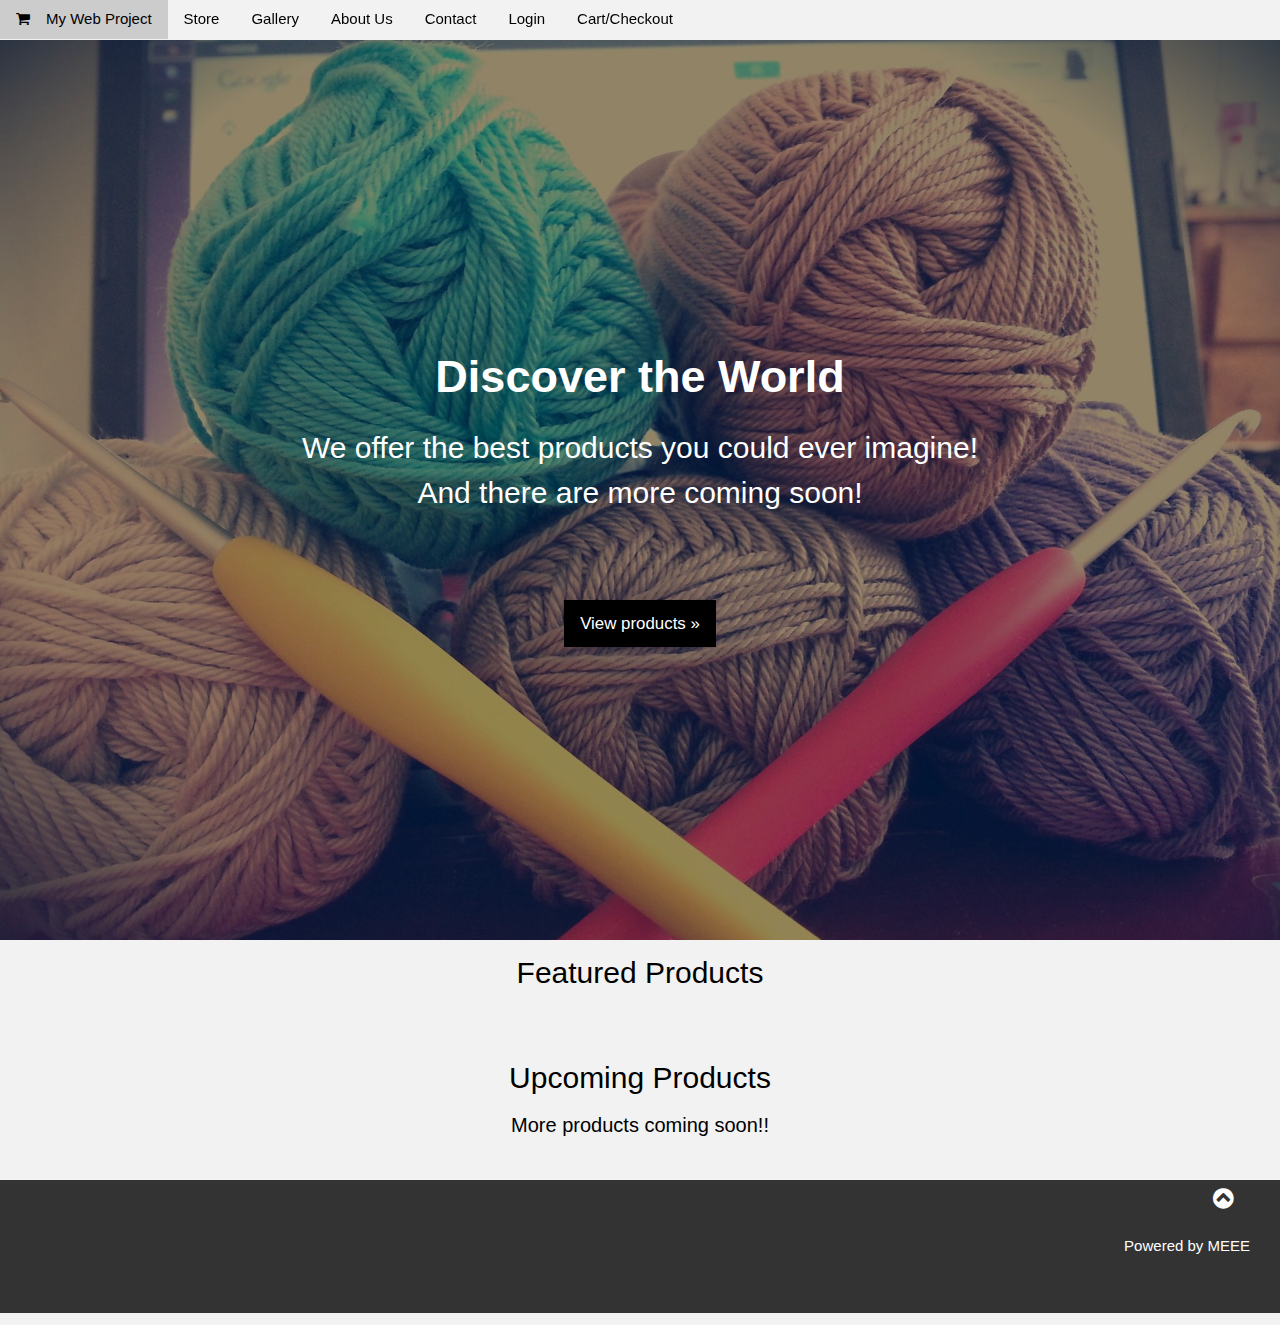
<file: frontend/index.html>
<!DOCTYPE html>
<html>
<head>
  <title>Home - My Web Project</title>
  <meta charset="UTF-8">
  <meta name="viewport" content="width=device-width,initial-scale=1.0">
  <link rel="stylesheet" href="https://www.w3schools.com/w3css/4/w3.css">
  <link rel="stylesheet" href="https://www.w3schools.com/lib/w3-theme-black.css">
  <link rel="stylesheet" href="https://cdnjs.cloudflare.com/ajax/libs/font-awesome/4.7.0/css/font-awesome.min.css">
  <link rel="stylesheet" href="css/stylesheet.css">
  <script src="scripts/requestHandler.js"></script>
  <script src="scripts/phpSession.js"></script>
</head>

<body>

  <!-- Navbar -->
  <div class="w3-top">
    <div class="w3-bar w3-theme-d2 w3-left-align">

      <a href="index.html" class="w3-bar-item w3-button w3-teal"><i class="fa fa-shopping-cart w3-margin-right"></i>My Web Project</a>
      <a href="store.html" class="w3-bar-item w3-button w3-hover-white">Store</a>
      <a href="galleryPage.html" class="w3-bar-item w3-button w3-hover-white">Gallery</a>
      <a href="about.html" class="w3-bar-item w3-button w3-hover-white">About Us</a>
      <a href="contact.html" class="w3-bar-item w3-button w3-hover-white">Contact</a>
      <div id="loggedInState">
        <a href="logIn.html" class="w3-bar-item w3-button w3-hover-white">Login</a>
      </div>
      <a href="javascript:window.showCart();" class="w3-bar-item w3-button w3-hover-white">Cart/Checkout</a>
    </div>
  </div>

  <section class="hero">
    <div class="hero-content">    
       <h1 class="hero-title">
          Discover the World
       </h1>         
       <h2 class="hero-subtitle">
          We offer the best products you could ever imagine!<br />
          And there are more coming soon!
       </h2>         
       <button type="button" class="hero-button" onclick="location.href='store.html'">
          View products &raquo;
       </button>    
    </div>
  </section>

  <section>
    <h2>Featured Products</h2>
    <div class="card2-container" id="products-list" patt="featured">
    </div>
    <script src="scripts/storeAndCart.js"></script>
  </section>

  <section>
    <h2>Upcoming Products</h2>
    <h4>More products coming soon!!</h4>
  </section>

  <!-- Container -->
  <div id="clean-cart" class="clean-cart hidden">
    <a href="javascript:window.hideCart();">HIDE CART</a>
    <h2>MY CART</h2>
    <div class="clean-cart-items">
      <table class="cart-table">
        <thead class="cart-table-header">
          <th class="name-col">Product Name</th>
          <th class="quantity-col">Quantity</th>
          <th class="price-col">Price</th>
        </thead>
        <tbody id="clean-cart-body"></tbody>
      </table>
    </div>
    <div style="text-align:right;">
      <div style="padding:10px;">
        <td>Total:</td>
        <td><span id="clean-cart-total">R0.00</span></td>
      </div>
      <div style="float: right; padding: 10px">
        <button id="checkout" class="fancyButton" onclick="placeOrder()">Place Order</button>
      </div>
    </div>
  </div>

  <footer>
    <p class="poweredBy">Powered by MEEE</p>

    <div style="position:relative;bottom:100px;z-index:1;" class="w3-tooltip w3-right" >
      <span class="w3-text w3-padding w3-teal w3-hide-small">Go To Top</span>
      <a class="w3-button w3-theme" href="javascript:window.triggerScrollToTop();" id="simplescrollup__button"><span class="w3-xlarge">
          <i class="fa fa-chevron-circle-up"></i></span></a>
    </div>
    <!-- <a href="javascript:window.triggerScrollToTop();" id="simplescrollup__button" class="simplescrollup__button simplescrollup__button--hide">Scroll to top</a> -->
  </footer>
  <script async src="scripts/simplescrollup.js"></script>
</body>

</html>
</file>
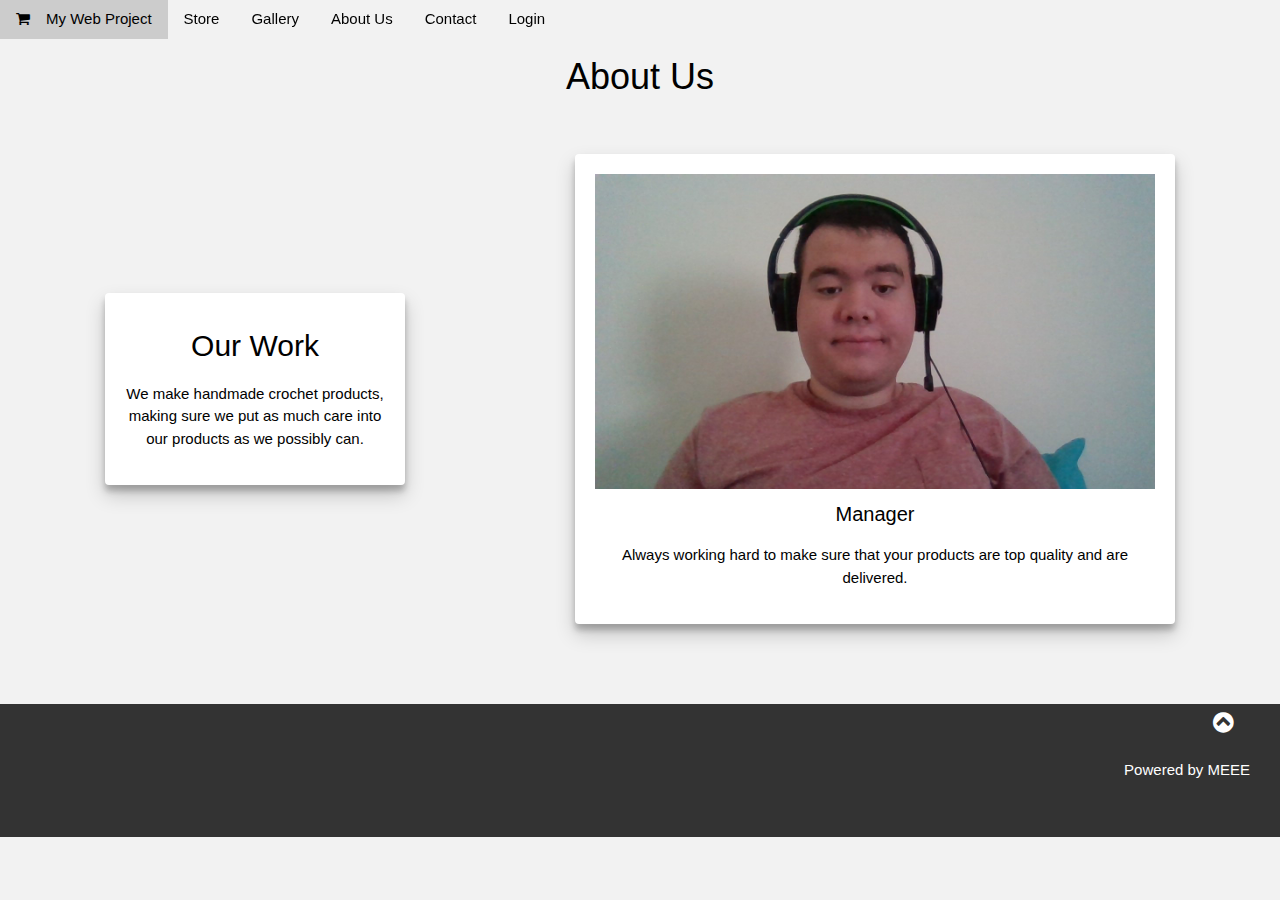
<file: frontend/about.html>
<!DOCTYPE html>
<head>
  <html>
  <title>About Us - My Web Project</title>
  <meta charset="UTF-8">
  <meta name="viewport" content="width=device-width,initial-scale=1.0">
  <link rel="stylesheet" href="https://www.w3schools.com/w3css/4/w3.css">
  <link rel="stylesheet" href="https://www.w3schools.com/lib/w3-theme-black.css">
  <link rel="stylesheet" href="https://cdnjs.cloudflare.com/ajax/libs/font-awesome/4.7.0/css/font-awesome.min.css">
  <link rel="stylesheet" href="css/stylesheet.css">
  <script src="scripts/requestHandler.js"></script>
  <script src="scripts/phpSession.js"></script>
</head>

<body>
  <!-- Navbar -->
  <div class="w3-top">
    <div class="w3-bar w3-theme-d2 w3-left-align">

      <a href="index.html" class="w3-bar-item w3-button w3-teal"><i class="fa fa-shopping-cart w3-margin-right"></i>My Web Project</a>
      <a href="store.html" class="w3-bar-item w3-button w3-hover-white">Store</a>
      <a href="galleryPage.html" class="w3-bar-item w3-button w3-hover-white">Gallery</a>
      <a href="about.html" class="w3-bar-item w3-button w3-hover-white">About Us</a>
      <a href="contact.html" class="w3-bar-item w3-button w3-hover-white">Contact</a>
      <div id="loggedInState">
        <a href="logIn.html" class="w3-bar-item w3-button w3-hover-white">Login</a>
      </div>
    </div>
  </div>

  <!-- Team Container -->
  <h1>About Us</h1>
  <div class="card2-container">
    <div class="fancyForm">
      <h2>Our Work</h2>
      <p>We make handmade crochet products, making sure we put as much care into our products as we possibly can.</p>
    </div>
    <div class="fancyForm" style="width: 600px;">
      <img src="images/selfie.jpg" alt="Owner" style="width:100%">
      <h4>Manager</h4>
      <p>Always working hard to make sure that your products are top quality and are delivered.</p>
    </div>
  </div>

  <footer>
    <p class="poweredBy">Powered by MEEE</p>

    <div style="position:relative;bottom:100px;z-index:1;" class="w3-tooltip w3-right" >
      <span class="w3-text w3-padding w3-teal w3-hide-small">Go To Top</span>
      <a class="w3-button w3-theme" href="javascript:window.triggerScrollToTop();" id="simplescrollup__button"><span class="w3-xlarge">
          <i class="fa fa-chevron-circle-up"></i></span></a>
    </div>
    <!-- <a href="javascript:window.triggerScrollToTop();" id="simplescrollup__button" class="simplescrollup__button simplescrollup__button--hide">Scroll to top</a> -->
  </footer>
  <script async src="scripts/simplescrollup.js"></script>
</body>
</html>
</file>
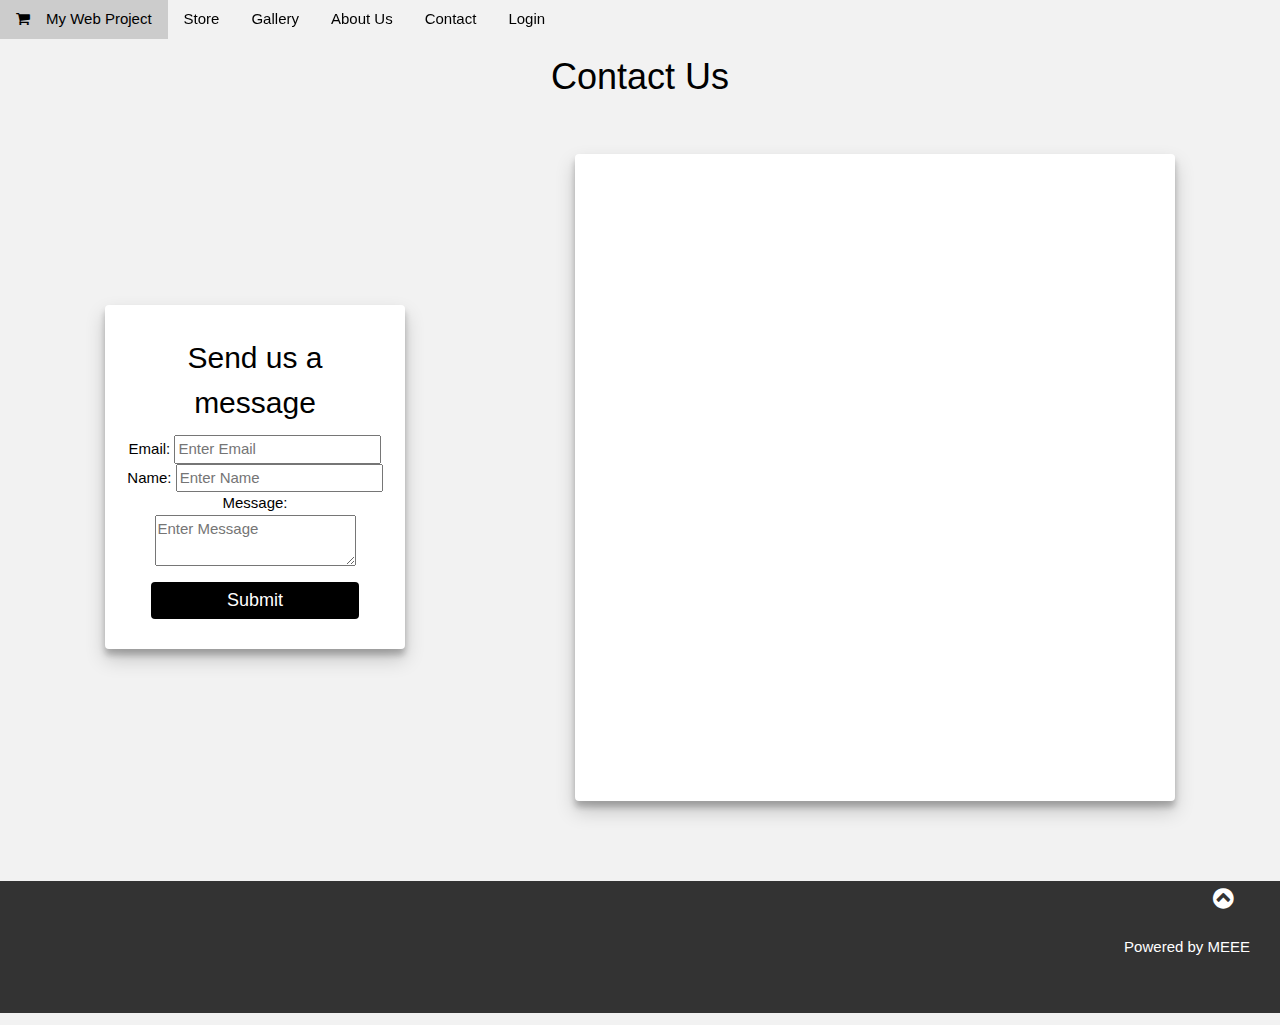
<file: frontend/contact.html>
<!DOCTYPE html>
<head>
  <html>
  <title>Contact Us - My Web Project</title>
  <meta charset="UTF-8">
  <meta name="viewport" content="width=device-width,initial-scale=1.0">
  <link rel="stylesheet" href="https://www.w3schools.com/w3css/4/w3.css">
  <link rel="stylesheet" href="https://www.w3schools.com/lib/w3-theme-black.css">
  <link rel="stylesheet" href="https://cdnjs.cloudflare.com/ajax/libs/font-awesome/4.7.0/css/font-awesome.min.css">
  <link rel="stylesheet" href="css/stylesheet.css">
  <script src="scripts/requestHandler.js"></script>
  <script src="scripts/phpSession.js"></script>
</head>

<body>
  <!-- Navbar -->
  <div class="w3-top">
    <div class="w3-bar w3-theme-d2 w3-left-align">

      <a href="index.html" class="w3-bar-item w3-button w3-teal"><i class="fa fa-shopping-cart w3-margin-right"></i>My Web Project</a>
      <a href="store.html" class="w3-bar-item w3-button w3-hover-white">Store</a>
      <a href="galleryPage.html" class="w3-bar-item w3-button w3-hover-white">Gallery</a>
      <a href="about.html" class="w3-bar-item w3-button w3-hover-white">About Us</a>
      <a href="contact.html" class="w3-bar-item w3-button w3-hover-white">Contact</a>
      <div id="loggedInState">
        <a href="logIn.html" class="w3-bar-item w3-button w3-hover-white">Login</a>
      </div>
    </div>
  </div>

  <h1>Contact Us</h1>
  <!-- Registration Form -->
  <div class="card2-container">
    <div class="fancyForm">
      <form action="javascript:sendMessage();" method="POST">
        <h2>Send us a message</h2>
        <label for="email">
          Email:
        </label>
        <input type="email" placeholder="Enter Email" id="email" required />
        <label for="name">
          Name:
        </label>
        <input type="text" placeholder="Enter Name" id="name" required />
        <label for="message">
          Message:
        </label>
        <textarea type="text" placeholder="Enter Message" id="message" required ></textarea>
        <button type="submit" class="fancyButton" name="submit">Submit</button>
      </form>
    </div>
    <div class="fancyForm" style="width: 600px;">
      <iframe
      src="https://www.google.com/maps/embed?pb=!1m18!1m12!1m3!1d3391.144331123383!2d18.625727815157376!3d-31.793816181280032!2m3!1f0!2f0!3f0!3m2!1i1024!2i768!4f13.1!3m3!1m2!1s0x1c33d0a295b659c5%3A0xaab776170b0bce89!2sKlawer%20Wine%20Cellars%20(Pty)%20Ltd!5e0!3m2!1sen!2sza!4v1632388604629!5m2!1sen!2sza"
      style="width: 100%; height: 600px; border:none;" allowfullscreen="" loading="lazy"></iframe>
    </div>
  </div>

  <footer>
    <p class="poweredBy">Powered by MEEE</p>

    <div style="position:relative;bottom:100px;z-index:1;" class="w3-tooltip w3-right" >
      <span class="w3-text w3-padding w3-teal w3-hide-small">Go To Top</span>
      <a class="w3-button w3-theme" href="javascript:window.triggerScrollToTop();" id="simplescrollup__button"><span class="w3-xlarge">
          <i class="fa fa-chevron-circle-up"></i></span></a>
    </div>
    <!-- <a href="javascript:window.triggerScrollToTop();" id="simplescrollup__button" class="simplescrollup__button simplescrollup__button--hide">Scroll to top</a> -->
  </footer>
  <script async src="scripts/simplescrollup.js"></script>

  <script>
    function sendMessage() {
      postRequest('contact',{
        email: document.getElementById('email').value,
        name: document.getElementById('name').value,
        message: document.getElementById('message').value
      },
      result => {
        if (result.status === 201) {
          document.getElementById('email').value = "";
          document.getElementById('name').value = "";
          document.getElementById('message').value = "";
          alert('thanks!');
          return;
        }
        result.text().then(x => alert(x));     
      });
    }
  </script>
</body>

</html>
</file>
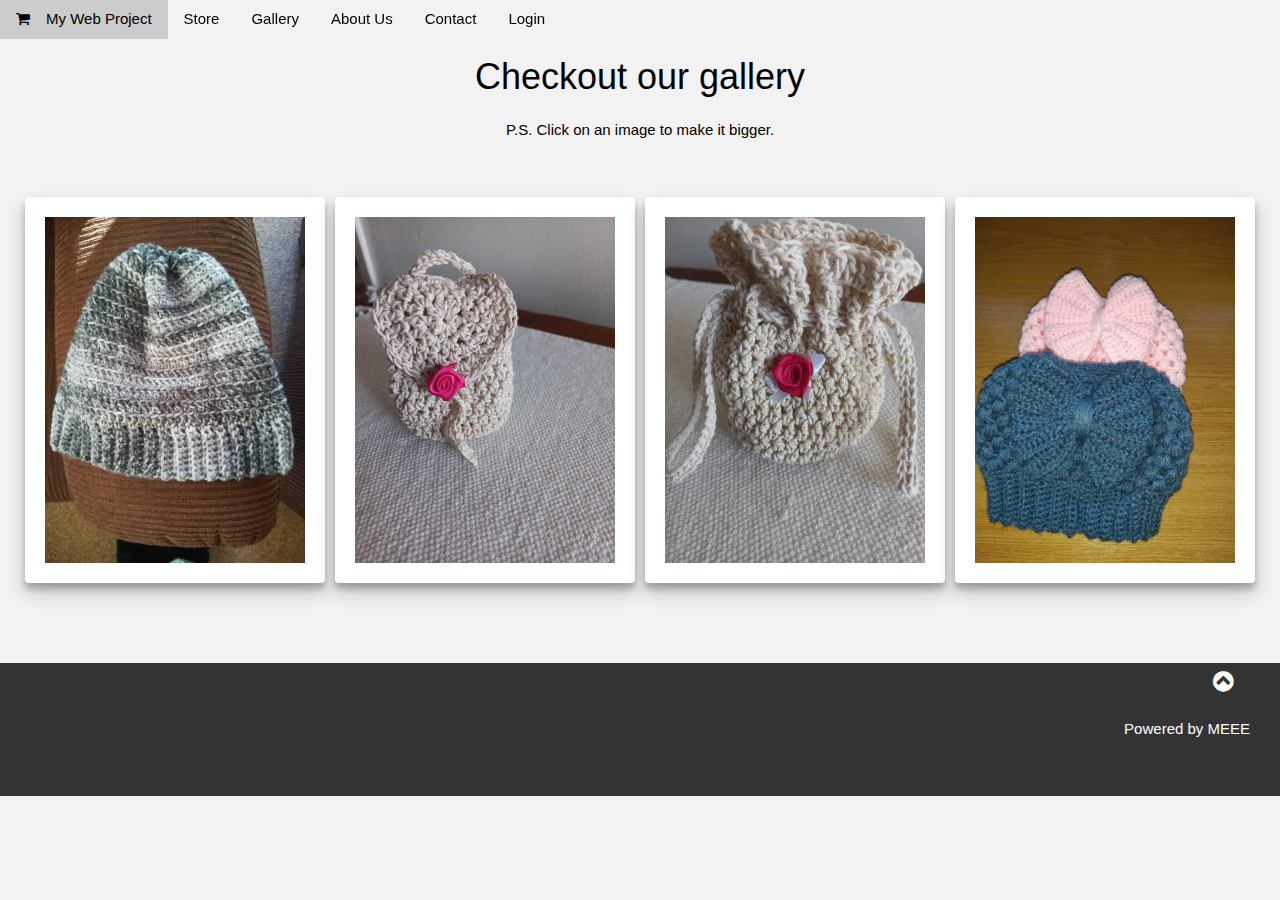
<file: frontend/galleryPage.html>
<!DOCTYPE html>

<head>
    <html>
    <title>Gallery - My Web Project</title>
    <meta charset="UTF-8">
    <meta name="viewport" content="width=device-width,initial-scale=1.0">
    <link rel="stylesheet" href="https://www.w3schools.com/w3css/4/w3.css">
    <link rel="stylesheet" href="https://www.w3schools.com/lib/w3-theme-black.css">
    <link rel="stylesheet" href="https://cdnjs.cloudflare.com/ajax/libs/font-awesome/4.7.0/css/font-awesome.min.css">
    <link rel="stylesheet" href="css/stylesheet.css">
    <script src="scripts/requestHandler.js"></script>
    <script src="scripts/phpSession.js"></script>
</head>

<body>
    <!-- Navbar -->
    <div class="w3-top">
        <div class="w3-bar w3-theme-d2 w3-left-align">

            <a href="index.html" class="w3-bar-item w3-button w3-teal"><i
                    class="fa fa-shopping-cart w3-margin-right"></i>My Web Project</a>
            <a href="store.html" class="w3-bar-item w3-button w3-hover-white">Store</a>
            <a href="galleryPage.html" class="w3-bar-item w3-button w3-hover-white">Gallery</a>
            <a href="about.html" class="w3-bar-item w3-button w3-hover-white">About Us</a>
            <a href="contact.html" class="w3-bar-item w3-button w3-hover-white">Contact</a>
            <div id="loggedInState">
                <a href="logIn.html" class="w3-bar-item w3-button w3-hover-white">Login</a>
            </div>
        </div>
    </div>

    <h1>Checkout our gallery</h1>
    <p>P.S. Click on an image to make it bigger.</p>

    <div class="card2-container">
        <div class="fancyForm">
            <img src="images/greyBeanie.jpg" alt="grey beanie" style="width:100%; cursor:pointer;" onclick="myFunction(this);">
        </div>
        <div class="fancyForm">
            <img src="images/mini-backpack.jpg" alt="mini-backpack" style="width:100%;cursor:pointer;" onclick="myFunction(this);">
        </div>
        <div class="fancyForm">
            <img src="images/sack.jpg" alt="sack" style="width:100%;cursor:pointer;" onclick="myFunction(this);">
        </div>
        <div class="fancyForm">
            <img src="images/WhatsAppImage2021-08-31at14.07.57.jpg" alt="Colored Beanies" style="width:100%;cursor:pointer;"
                onclick="myFunction(this);">
        </div>
    </div>
    
    <div class="fancy-modal-container" id="image-modal">
        <span onclick="closeModal()" class="closebtn">X</span>
        <div class="fancy-modal-box">
            <h2 id="imgtext"></h2>
            <div>
                <img id="expandedImg" style="width:100%;">
            </div>
        </div>
    </div>

    <footer>
        <p class="poweredBy">Powered by MEEE</p>

        <div style="position:relative;bottom:100px;z-index:1;" class="w3-tooltip w3-right">
            <span class="w3-text w3-padding w3-teal w3-hide-small">Go To Top</span>
            <a class="w3-button w3-theme" href="javascript:window.triggerScrollToTop();"
                id="simplescrollup__button"><span class="w3-xlarge">
                    <i class="fa fa-chevron-circle-up"></i></span></a>
        </div>
        <!-- <a href="javascript:window.triggerScrollToTop();" id="simplescrollup__button" class="simplescrollup__button simplescrollup__button--hide">Scroll to top</a> -->
    </footer>
    <script async src="scripts/simplescrollup.js"></script>

    <script>
        function closeModal() {
            document.getElementById("image-modal").classList.remove('active');
        }
        function myFunction(imgs) {
            let expandImg = document.getElementById("expandedImg");
            let imgText = document.getElementById("imgtext");
            expandImg.src = imgs.src;
            imgText.innerHTML = imgs.alt;
            expandImg.parentElement.style.display = "block";
            document.getElementById("image-modal").classList.add('active');
        }
    </script>

</body>

</html>
</file>
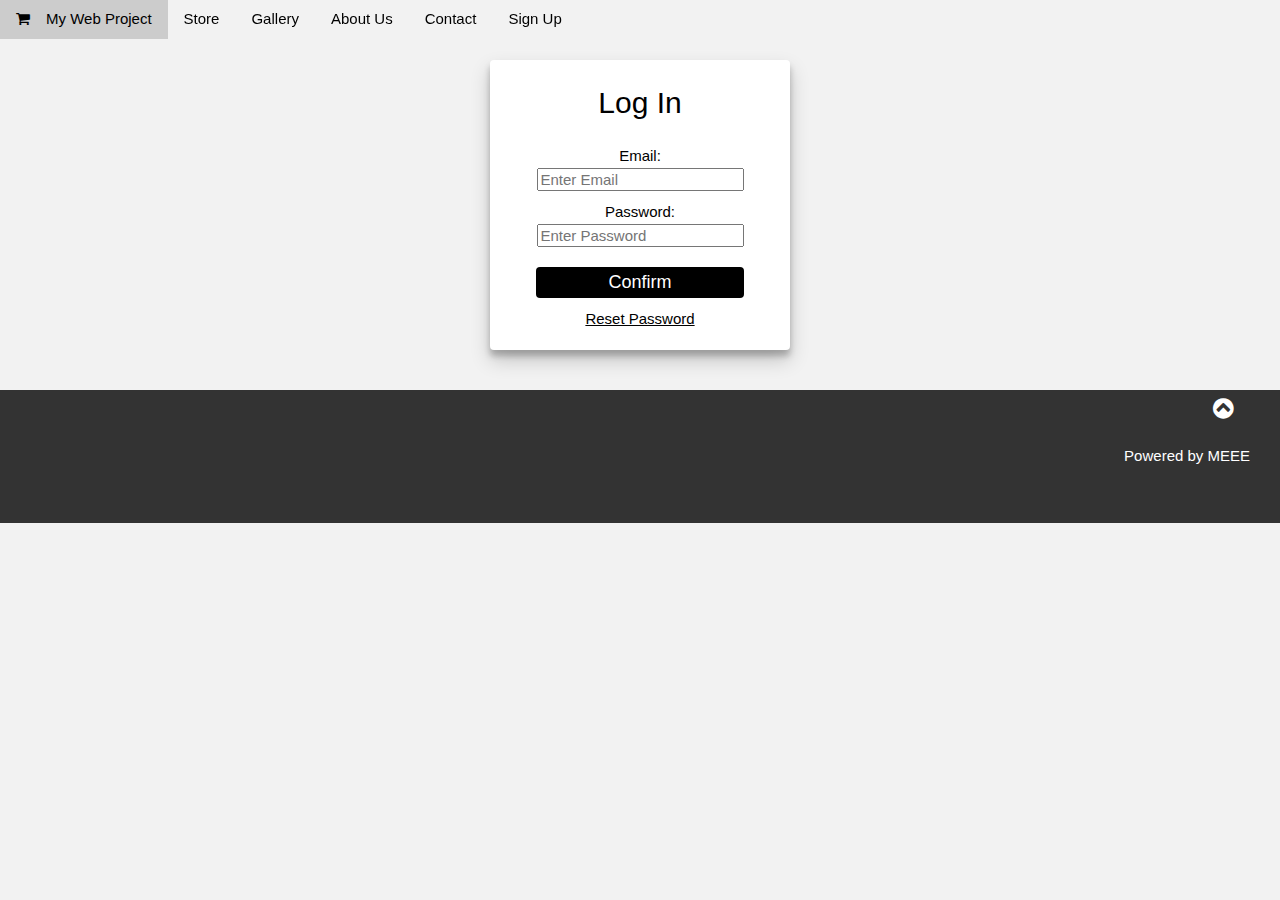
<file: frontend/logIn.html>
<!DOCTYPE html>
<html>

<head>
  <title>Log In - My Web Project</title>
  <meta charset="UTF-8">
  <meta name="viewport" content="width=device-width,initial-scale=1.0">
  <link rel="stylesheet" href="https://www.w3schools.com/w3css/4/w3.css">
  <link rel="stylesheet" href="https://www.w3schools.com/lib/w3-theme-black.css">
  <link rel="stylesheet" href="https://cdnjs.cloudflare.com/ajax/libs/font-awesome/4.7.0/css/font-awesome.min.css">
  <link rel="stylesheet" href="css/normalize.css">
  <link rel="stylesheet" href="css/stylesheet.css">
  <script src="scripts/requestHandler.js"></script>
  <script src="scripts/phpSession.js"></script>

</head>

<body>  
  <!-- Navbar -->
  <div class="w3-top">
    <div class="w3-bar w3-theme-d2 w3-left-align">

      <a href="index.html" class="w3-bar-item w3-button w3-teal"><i class="fa fa-shopping-cart w3-margin-right"></i>My Web Project</a>
      <a href="store.html" class="w3-bar-item w3-button w3-hover-white">Store</a>
      <a href="galleryPage.html" class="w3-bar-item w3-button w3-hover-white">Gallery</a>
      <a href="about.html" class="w3-bar-item w3-button w3-hover-white">About Us</a>
      <a href="contact.html" class="w3-bar-item w3-button w3-hover-white">Contact</a>
      <div id="loggedInState">
        <a href="signUp.html" class="w3-bar-item w3-button w3-hover-white">Sign Up</a>
      </div>
    </div>
  </div>

  <div class="fancyForm">
    <form action="javascript:login();" method="POST">
      <h1>Log In</h1>
      <div>
        <label for="email">
          Email:
        </label>
        <input type="email" placeholder="Enter Email" id="email" required />
      </div>
      <div>
        <label for="psw">
          Password:
        </label>
        <input type="password" placeholder="Enter Password" id="psw" required />
      </div>
      <button type="submit" class="fancyButton" name="login">Confirm</button>

      <a href="resetPassword.html">Reset Password</a>
    </form>
  </div>

  <footer>
    <p class="poweredBy">Powered by MEEE</p>

    <div style="position:relative;bottom:100px;z-index:1;" class="w3-tooltip w3-right" >
      <span class="w3-text w3-padding w3-teal w3-hide-small">Go To Top</span>
      <a class="w3-button w3-theme" href="javascript:window.triggerScrollToTop();" id="simplescrollup__button"><span class="w3-xlarge">
          <i class="fa fa-chevron-circle-up"></i></span></a>
    </div>
    <!-- <a href="javascript:window.triggerScrollToTop();" id="simplescrollup__button" class="simplescrollup__button simplescrollup__button--hide">Scroll to top</a> -->
  </footer>
  <script async src="scripts/simplescrollup.js"></script>

  <script>
    function login() {
      putRequest('session', {
          email: document.getElementById('email').value,
          psw: document.getElementById('psw').value
        },
        result => {
          if (result.status === 202) {
            location.href='index.html';
            return;
          }
          result.text().then(x => alert(x));
        });
    }
  </script>
</body>

</html>
</file>
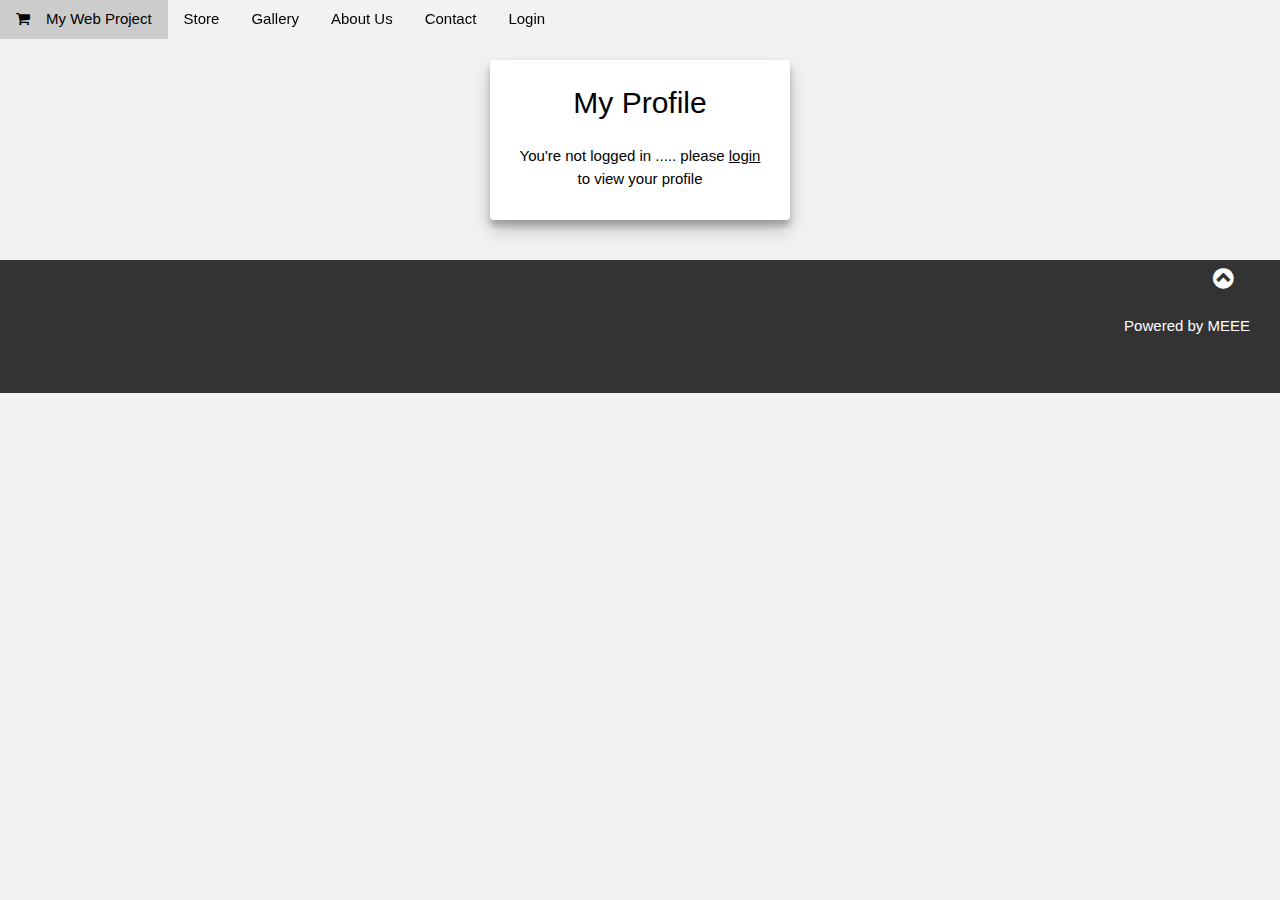
<file: frontend/profile.html>
<!DOCTYPE html>
<html>

<head>
  <title>My Profile - My Web Project</title>
  <meta charset="UTF-8">
  <meta name="viewport" content="width=device-width,initial-scale=1.0">
  <link rel="stylesheet" href="https://www.w3schools.com/w3css/4/w3.css">
  <link rel="stylesheet" href="https://www.w3schools.com/lib/w3-theme-black.css">
  <link rel="stylesheet" href="https://cdnjs.cloudflare.com/ajax/libs/font-awesome/4.7.0/css/font-awesome.min.css">
  <link rel="stylesheet" href="css/normalize.css">
  <link rel="stylesheet" href="css/stylesheet.css">
  <script src="scripts/requestHandler.js"></script>
  <script src="scripts/phpSession.js"></script>

</head>

<body>  
    <!-- Navbar -->
    <div class="w3-top">
      <div class="w3-bar w3-theme-d2 w3-left-align">
  
        <a href="index.html" class="w3-bar-item w3-button w3-teal"><i class="fa fa-shopping-cart w3-margin-right"></i>My Web Project</a>
        <a href="store.html" class="w3-bar-item w3-button w3-hover-white">Store</a>
        <a href="galleryPage.html" class="w3-bar-item w3-button w3-hover-white">Gallery</a>
        <a href="about.html" class="w3-bar-item w3-button w3-hover-white">About Us</a>
        <a href="contact.html" class="w3-bar-item w3-button w3-hover-white">Contact</a>
        <div id="loggedInState">
          <a href="logIn.html" class="w3-bar-item w3-button w3-hover-white">Login</a>
        </div>
      </div>
    </div>

  <div class="fancyForm">
    <form action="javascript:login();" method="POST">
      <h1>My Profile</h1>
      <div class="loggedInState-loggedin">
        <label for="email">
          Email:
        </label>
        <span class="loggedInState-userEmail"></span>
      </div>
      <div class="loggedInState-loggedout">
        You're not logged in ..... please <a href="logIn.html">login</a> to view your profile
      </div>
    </form>
  </div>

  <footer>
    <p class="poweredBy">Powered by MEEE</p>

    <div style="position:relative;bottom:100px;z-index:1;" class="w3-tooltip w3-right" >
      <span class="w3-text w3-padding w3-teal w3-hide-small">Go To Top</span>
      <a class="w3-button w3-theme" href="javascript:window.triggerScrollToTop();" id="simplescrollup__button"><span class="w3-xlarge">
          <i class="fa fa-chevron-circle-up"></i></span></a>
    </div>
    <!-- <a href="javascript:window.triggerScrollToTop();" id="simplescrollup__button" class="simplescrollup__button simplescrollup__button--hide">Scroll to top</a> -->
  </footer>
  <script async src="scripts/simplescrollup.js"></script>

  <script>
    function login() {
      putRequest('session', {
          email: document.getElementById('email').value,
          psw: document.getElementById('psw').value
        },
        result => {
          if (result.status === 202) {
            location.href='index.html';
            return;
          }
          result.text().then(x => alert(x));
        });
    }
  </script>
</body>

</html>
</file>
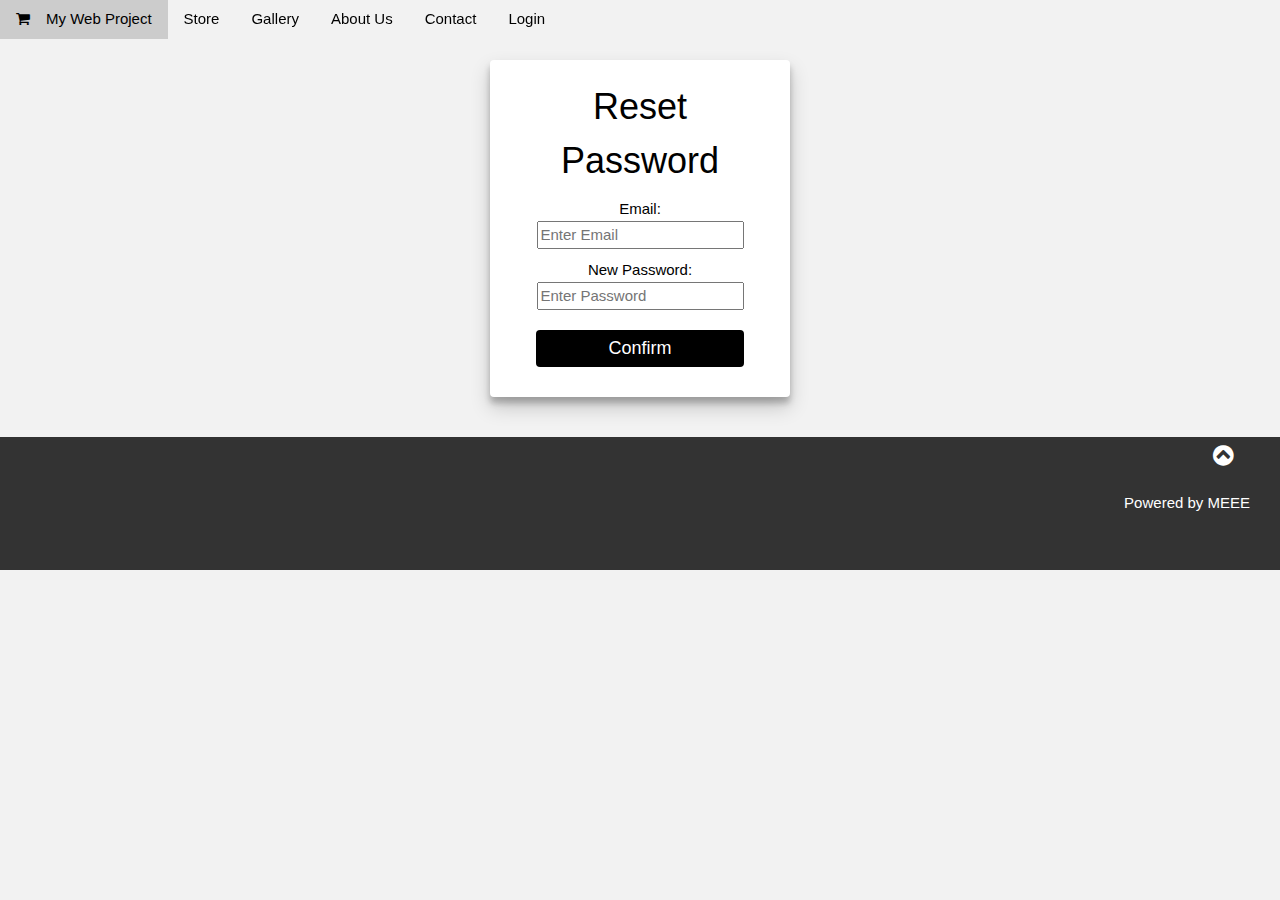
<file: frontend/resetPassword.html>
<!DOCTYPE html>
<html>

<head>
  <title>Sign Up - My Web Project</title>
  <meta charset="UTF-8">
  <meta name="viewport" content="width=device-width,initial-scale=1.0">
  <link rel="stylesheet" href="https://www.w3schools.com/w3css/4/w3.css">
  <link rel="stylesheet" href="https://www.w3schools.com/lib/w3-theme-black.css">
  <link rel="stylesheet" href="https://cdnjs.cloudflare.com/ajax/libs/font-awesome/4.7.0/css/font-awesome.min.css">
  <link rel="stylesheet" href="css/stylesheet.css">
  <script src="scripts/requestHandler.js"></script>
  <script src="scripts/phpSession.js"></script>
</head>

<body>
  <!-- Navbar -->
  <div class="w3-top">
    <div class="w3-bar w3-theme-d2 w3-left-align">

      <a href="index.html" class="w3-bar-item w3-button w3-teal"><i class="fa fa-shopping-cart w3-margin-right"></i>My Web Project</a>
      <a href="store.html" class="w3-bar-item w3-button w3-hover-white">Store</a>
      <a href="galleryPage.html" class="w3-bar-item w3-button w3-hover-white">Gallery</a>
      <a href="about.html" class="w3-bar-item w3-button w3-hover-white">About Us</a>
      <a href="contact.html" class="w3-bar-item w3-button w3-hover-white">Contact</a>
      <div id="loggedInState">
        <a href="logIn.html" class="w3-bar-item w3-button w3-hover-white">Login</a>
      </div>
    </div>
  </div>

  <!-- Registration Form -->
  <div class="fancyForm">
    <form action="javascript:signup();" method="POST">
      <h1>Reset Password</h1>
      <div>
        <label for="email">
          Email:
        </label>
        <input type="text" placeholder="Enter Email" id="email" required />
      </div>
      <div>
        <label for="psw">
          New Password:
        </label>
        <input type="password" placeholder="Enter Password" id="psw" required />
      </div>
      <button type="submit" class="fancyButton" name="login">Confirm</button>
    </div>
  </form>
</div>

  <footer>
    <p class="poweredBy">Powered by MEEE</p>

    <div style="position:relative;bottom:100px;z-index:1;" class="w3-tooltip w3-right" >
      <span class="w3-text w3-padding w3-teal w3-hide-small">Go To Top</span>
      <a class="w3-button w3-theme" href="javascript:window.triggerScrollToTop();" id="simplescrollup__button"><span class="w3-xlarge">
          <i class="fa fa-chevron-circle-up"></i></span></a>
    </div>
    <!-- <a href="javascript:window.triggerScrollToTop();" id="simplescrollup__button" class="simplescrollup__button simplescrollup__button--hide">Scroll to top</a> -->
  </footer>
  <script async src="scripts/simplescrollup.js"></script>

  <script>
    function signup() {
      patchRequest('session', {
          email: document.getElementById('email').value,
          psw: document.getElementById('psw').value
        },
        result => {
          if (result.status === 202) {
            location.href='index.html';
            return;
          }
          result.text().then(x => alert(x));
        });
    }
  </script>
</body>

</html>
</file>
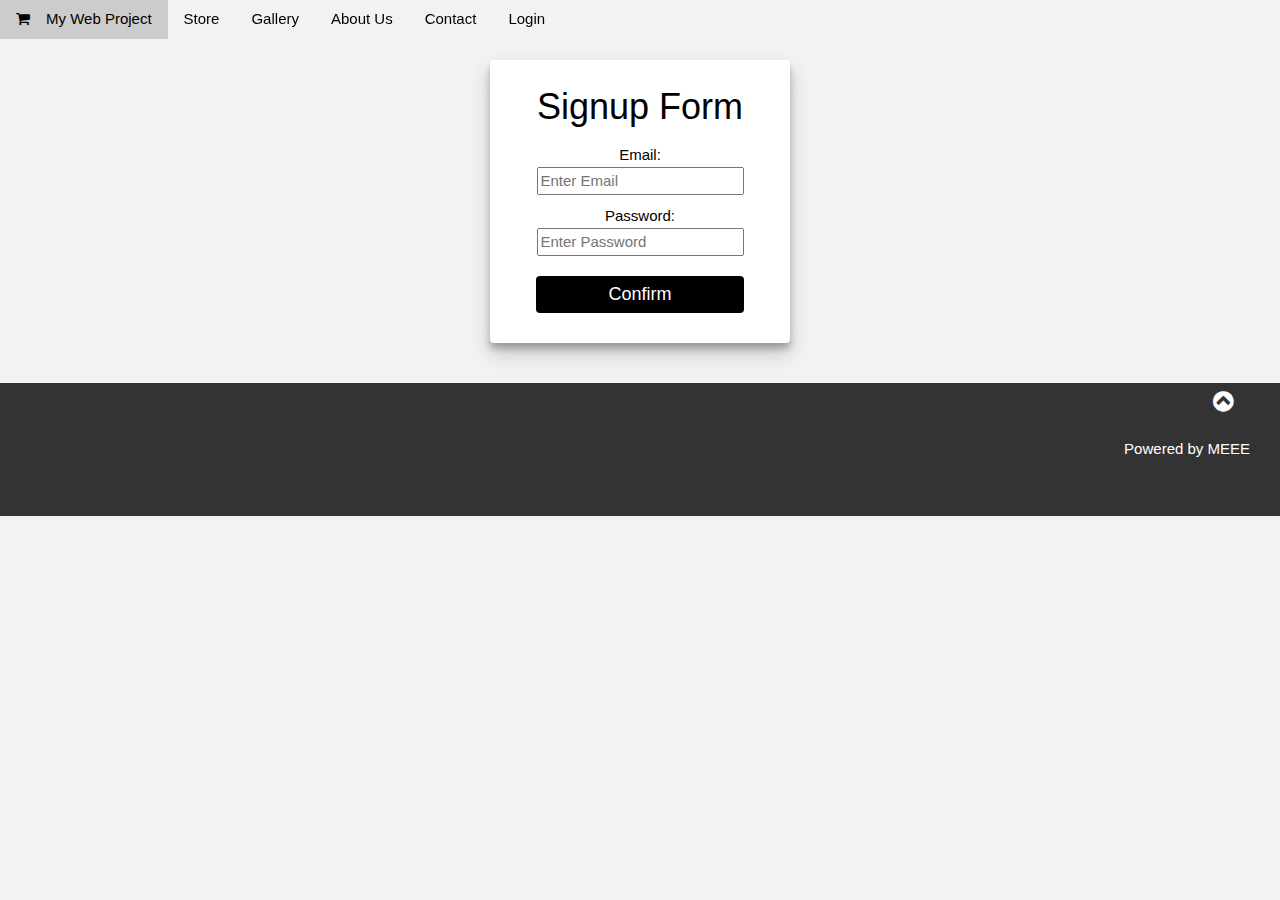
<file: frontend/signUp.html>
<!DOCTYPE html>
<html>

<head>
  <title>Sign Up - My Web Project</title>
  <meta charset="UTF-8">
  <meta name="viewport" content="width=device-width,initial-scale=1.0">
  <link rel="stylesheet" href="https://www.w3schools.com/w3css/4/w3.css">
  <link rel="stylesheet" href="https://www.w3schools.com/lib/w3-theme-black.css">
  <link rel="stylesheet" href="https://cdnjs.cloudflare.com/ajax/libs/font-awesome/4.7.0/css/font-awesome.min.css">
  <link rel="stylesheet" href="css/stylesheet.css">
  <script src="scripts/requestHandler.js"></script>
  <script src="scripts/phpSession.js"></script>
</head>

<body>
  <!-- Navbar -->
  <div class="w3-top">
    <div class="w3-bar w3-theme-d2 w3-left-align">

      <a href="index.html" class="w3-bar-item w3-button w3-teal"><i class="fa fa-shopping-cart w3-margin-right"></i>My Web Project</a>
      <a href="store.html" class="w3-bar-item w3-button w3-hover-white">Store</a>
      <a href="galleryPage.html" class="w3-bar-item w3-button w3-hover-white">Gallery</a>
      <a href="about.html" class="w3-bar-item w3-button w3-hover-white">About Us</a>
      <a href="contact.html" class="w3-bar-item w3-button w3-hover-white">Contact</a>
      <div id="loggedInState">
        <a href="logIn.html" class="w3-bar-item w3-button w3-hover-white">Login</a>
      </div>
    </div>
  </div>

  <!-- Registration Form -->
  <div class="fancyForm">
    <form action="javascript:signup();" method="POST">
      <h1>Signup Form</h1>
      <div>
        <label for="email">
          Email:
        </label>
        <input type="text" placeholder="Enter Email" id="email" required />
      </div>
      <div>
        <label for="psw">
          Password:
        </label>
        <input type="password" placeholder="Enter Password" id="psw" required />
      </div>
      <button type="submit" class="fancyButton" name="login">Confirm</button>
    </form>
  </div>

  <footer>
    <p class="poweredBy">Powered by MEEE</p>

    <div style="position:relative;bottom:100px;z-index:1;" class="w3-tooltip w3-right" >
      <span class="w3-text w3-padding w3-teal w3-hide-small">Go To Top</span>
      <a class="w3-button w3-theme" href="javascript:window.triggerScrollToTop();" id="simplescrollup__button"><span class="w3-xlarge">
          <i class="fa fa-chevron-circle-up"></i></span></a>
    </div>
    <!-- <a href="javascript:window.triggerScrollToTop();" id="simplescrollup__button" class="simplescrollup__button simplescrollup__button--hide">Scroll to top</a> -->
  </footer>
  <script async src="scripts/simplescrollup.js"></script>

  <script>
    function signup() {
      postRequest('session', {
          email: document.getElementById('email').value,
          psw: document.getElementById('psw').value
        },
        result => {
          if (result.status === 201) {
            location.href='index.html';
            return;
          }
          result.text().then(x => alert(x));
        });
    }
  </script>
</body>

</html>
</file>
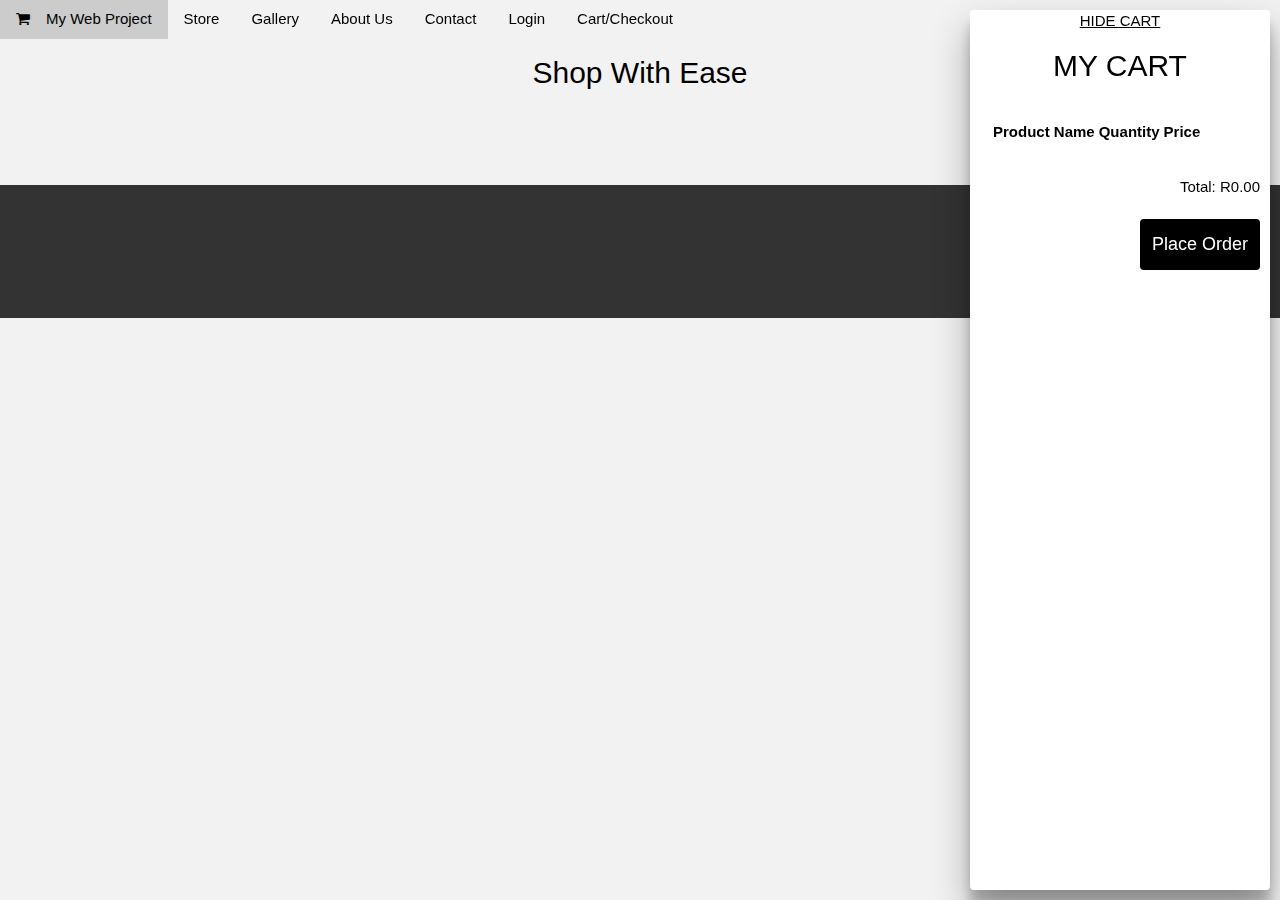
<file: frontend/store.html>
<!DOCTYPE html>
<head>
  <html>
  <title>Store - My Web Project</title>
  <meta charset="UTF-8">
  <meta name="viewport" content="width=device-width,initial-scale=1.0">
  <link rel="stylesheet" href="https://www.w3schools.com/w3css/4/w3.css">
  <link rel="stylesheet" href="https://www.w3schools.com/lib/w3-theme-black.css">
  <link rel="stylesheet" href="https://cdnjs.cloudflare.com/ajax/libs/font-awesome/4.7.0/css/font-awesome.min.css">
  <link rel="stylesheet" href="css/stylesheet.css">
  <script src="scripts/requestHandler.js"></script>
  <script src="scripts/phpSession.js"></script>
</head>

<body>
  <!-- Navbar -->
  <div class="w3-top">
    <div class="w3-bar w3-theme-d2 w3-left-align">

      <a href="index.html" class="w3-bar-item w3-button w3-teal"><i class="fa fa-shopping-cart w3-margin-right"></i>My Web Project</a>
      <a href="store.html" class="w3-bar-item w3-button w3-hover-white">Store</a>
      <a href="galleryPage.html" class="w3-bar-item w3-button w3-hover-white">Gallery</a>
      <a href="about.html" class="w3-bar-item w3-button w3-hover-white">About Us</a>
      <a href="contact.html" class="w3-bar-item w3-button w3-hover-white">Contact</a>
      <div id="loggedInState">
        <a href="logIn.html" class="w3-bar-item w3-button w3-hover-white">Login</a>
      </div>
      <a href="javascript:window.showCart();" class="w3-bar-item w3-button w3-hover-white">Cart/Checkout</a>
    </div>
  </div>

  <!-- Team Container -->
  <!-- <div class="w3-container w3-padding-64 w3-center" id="team">
    <img src="images/koekieblom.jpg">
  </div> -->


  <div class="basket">
    <h2>Shop With Ease</h2>
    <div class="card2-container" id="products-list">
    </div>
  </div>
  <!-- Container -->
  <div id="clean-cart" class="clean-cart">
    <a href="javascript:window.hideCart();">HIDE CART</a>
    <h2>MY CART</h2>
    <div class="clean-cart-items">
      <table class="cart-table">
        <thead class="cart-table-header">
          <th class="name-col">Product Name</th>
          <th class="quantity-col">Quantity</th>
          <th class="price-col">Price</th>
        </thead>
        <tbody id="clean-cart-body"></tbody>
      </table>
    </div>
    <div style="text-align:right;">
      <div style="padding:10px;">
        <td>Total:</td>
        <td><span id="clean-cart-total">R0.00</span></td>
      </div>
      <div style="float: right; padding: 10px">
        <button id="checkout" class="fancyButton" onclick="placeOrder()">Place Order</button>
      </div>
    </div>
  </div>

  
  <footer>
    <p class="poweredBy">Powered by MEEE</p>

    <div style="position:relative;bottom:100px;z-index:1;" class="w3-tooltip w3-right" >
      <span class="w3-text w3-padding w3-teal w3-hide-small">Go To Top</span>
      <a class="w3-button w3-theme" href="javascript:window.triggerScrollToTop();" id="simplescrollup__button"><span class="w3-xlarge">
          <i class="fa fa-chevron-circle-up"></i></span></a>
    </div>
    <!-- <a href="javascript:window.triggerScrollToTop();" id="simplescrollup__button" class="simplescrollup__button simplescrollup__button--hide">Scroll to top</a> -->
  </footer>
  <script async src="scripts/simplescrollup.js"></script>

  <script src="scripts/storeAndCart.js"></script>
</body>

</html>
</file>
<file: frontend/css/stylesheet.css>
body {
   background: rgb(242, 242, 242);
   background-size: cover;
   padding-top: 40px;
   text-align: center;
}

footer {
   margin-top: 40px;
}

@media only screen and (max-width: 768px) {
   body {
      padding-top: 80px;
   }
}

h1.logo {
   text-align: center;
   color: lightgray;
   font-family: Dancing Script;
   font-size: xxx-large;
}

img {
   margin-right: auto;
   margin-left: auto;
   width: 15%;
   display: block;
}

.card {
   box-shadow: 0 4px 8px 0 rgba(0, 0, 0, 0.2);
   max-width: 300px;
   max-height: 800px;
   margin: auto;
   text-align: center;
   font-family: arial;
}

.card.enlarged {
   max-width: 600px;
   max-height: 1400px;
   width: 80%;
}


.card button,
.fancyButton {
   border: none;
   outline: 0;
   padding: 12px;
   color: white;
   background-color: #000;
   text-align: center;
   cursor: pointer;
   width: 100%;
   font-size: 18px;
   border-radius: 4px;
   transition-timing-function: ease-in-out;
   transition: 250ms;
}

.card button:hover,
.fancyButton:hover {
   opacity: 0.7;
   box-shadow: 0 14px 28px rgba(0, 0, 0, 0.25), 0 10px 10px rgba(0, 0, 0, 0.22);
}

.fancyForm .fancyButton {
   max-width: 80%;
}

.container {
   white-space: nowrap;
}

.welcomeMssg {
   font-size: xxx-large;
}



.clean-cart {
   position: fixed;
   top: 10px;
   right: 10px;
   background: white;
   bottom: 10px;
   width: 300px;
   max-width: calc(100% - 10px);
   z-index: 2;
   text-align: center;
   transition-timing-function: ease-in-out;
   transition: 1s;
   box-shadow: 0 19px 38px rgba(0, 0, 0, 0.30), 0 15px 12px rgba(0, 0, 0, 0.22);
   border-radius: 4px;
}

.clean-cart.hidden {
   transform: translateX(130%);
}

.clean-cart .clean-cart-items {
   padding: 20px;
}

.w3-top .w3-bar {
   position: fixed;
   top: 0;
   left: 0;
   right: 0;
}

.av-center {
   text-align: center;
}

.av-prod-img {
   background-position: center;
   min-height: 400px;
   background-repeat: no-repeat;
   margin: 0 auto;
   height: auto;
   width: 80%;
   background-size: contain;
}

.av-prod-img.av-sm {
   min-height: 200px;
}

.fancy-modal-container {
   width: 100%;
   height: 100%;
   position: fixed;
   left: 0;
   right: 0;
   bottom: 0;
   top: 0;
   background: rgba(33, 33, 33, 0.8);
   z-index: 10;
   transition-timing-function: ease-in-out;
   transition: 500ms;
}

.fancy-modal-container > .fancy-modal-box {
   width: 80%;
   height: 80%;
   padding: 20px;
   background: white;
   box-shadow: 0 10px 20px rgba(0, 0, 0, 0.19), 0 6px 6px rgba(0, 0, 0, 0.23);
   border-radius: 4px;
   text-align: center;
   position: fixed;
   top: 10%;
   left: 10%;
   transition-timing-function: ease-in-out;
   transition: 500ms;
   overflow: scroll;
}
.fancy-modal-container > .closebtn {
   cursor: pointer;
   color: white;
   background: rgba(255,255,255,0);
   position: fixed;
   top: 5%;
   right: 5%;
   font-size: 25px;
   border: 2px solid white;
   border-radius: 50%;
   width: 60px;
   height: 60px;
   line-height: 60px;
   text-align: center;
   vertical-align: middle;
   transition-timing-function: ease-in-out;
   transition: 50ms;
}
.fancy-modal-container > .closebtn:hover {
   color: #000000;
   background: rgba(255,255,255,1);
   box-shadow: 0 10px 20px rgba(0, 0, 0, 0.19), 0 6px 6px rgba(0, 0, 0, 0.23);
}
.fancy-modal-container:not(.active) {
   top: -100%;
   bottom: 100%;
}
.fancy-modal-container:not(.active) > .fancy-modal-box {
   top: -100%;
   bottom: 100%;
}
.fancy-modal-container:not(.active) .closebtn {
   display: none;
}

.fancyForm {
   width: 300px;
   max-width: 100%;
   padding: 20px;
   background: white;
   margin: 0 auto;
   margin-top: 20px;
   margin-bottom: 20px;
   box-shadow: 0 10px 20px rgba(0, 0, 0, 0.19), 0 6px 6px rgba(0, 0, 0, 0.23);
   border-radius: 4px;
   text-align: center;
}

.fancyForm form>div,
.fancyForm form>button {
   margin: 10px 5px 10px 5px;
}

.fancyForm form>button {
   padding: 5px 10px 5px 10px;
}

.fancyForm form>h1 {
   margin-top: 0;
}

.card2-container {
   width: 100%;
   padding: 20px;
   display: flex;
   flex-wrap: wrap;
   justify-content: center;
   align-items: center;
}

.card2-container>.card {
   background: #FFF;
   color: #333333;
   padding: 20px;
   margin: 20px;
}

.card2-container>.card button {
   margin: 5px;
}

.card2-container>.card .product-name {
   font-size: 2em;
   font-weight: 500;
}

body.loggedInState-loggedin .loggedInState-loggedin {
   display: block;
}

body.loggedInState-loggedin .loggedInState-loggedout {
   display: none;
}

body:not(.loggedInState-loggedin) .loggedInState-loggedin {
   display: none;
}

body:not(.loggedInState-loggedin) .loggedInState-loggedout {
   display: block;
}


footer {
   width: calc(100% + 20px);
   background: #333333;
   color: #fff;
   padding: 40px;
   margin-left: -10px;
   text-align: right;
}

.simplescrollup__button {
   position: fixed;
   bottom: 3rem;
   right: 3rem;
   transition: 1s all;
   z-index: 10000;
}

.simplescrollup__button--show {
   transform: translateX(0);
}

.simplescrollup__button--hide {
   transform: translateX(100px);
}

.hero {
   position: relative;
   width: 100vw;
   height: 100vh;
   display: flex;
   justify-content: center;
   align-items: center;
}
.hero::before {
   content: "";
   position: absolute;
   top: 0;
   left: 0;
   width: 100%;
   height: 100%;
   background: url(../images/crochet.jpg);
   background-repeat: no-repeat;
   background-size: cover;
   background-position: center center;
   filter: brightness(60%);
}
.hero-content {
   position: relative;
   font-family: "Monserrat", sans-serif;
   color: white;
   text-align: center;
   margin: 0.625rem;
}
.hero-title {
   font-size: 3rem;
   font-weight: 600;
   margin-bottom: 0;
}
.hero-subtitle {
   font-size: 2rem;
   font-weight: 200;
   margin-top: 1rem;
}
.hero-button {
   background-color: #000;
   color: white;
   border: 1px solid #000;
   margin-top: 5rem;
   padding: 10px 15px 10px 15px;
   font-family: "Monserrat", sans-serif;
   font-size: 1.125rem;
   font-weight: 200;
   cursor: pointer;
}
.hero-button:hover {
   background-color: #009688;
   border: 1px solid #009688;
}
</file>
